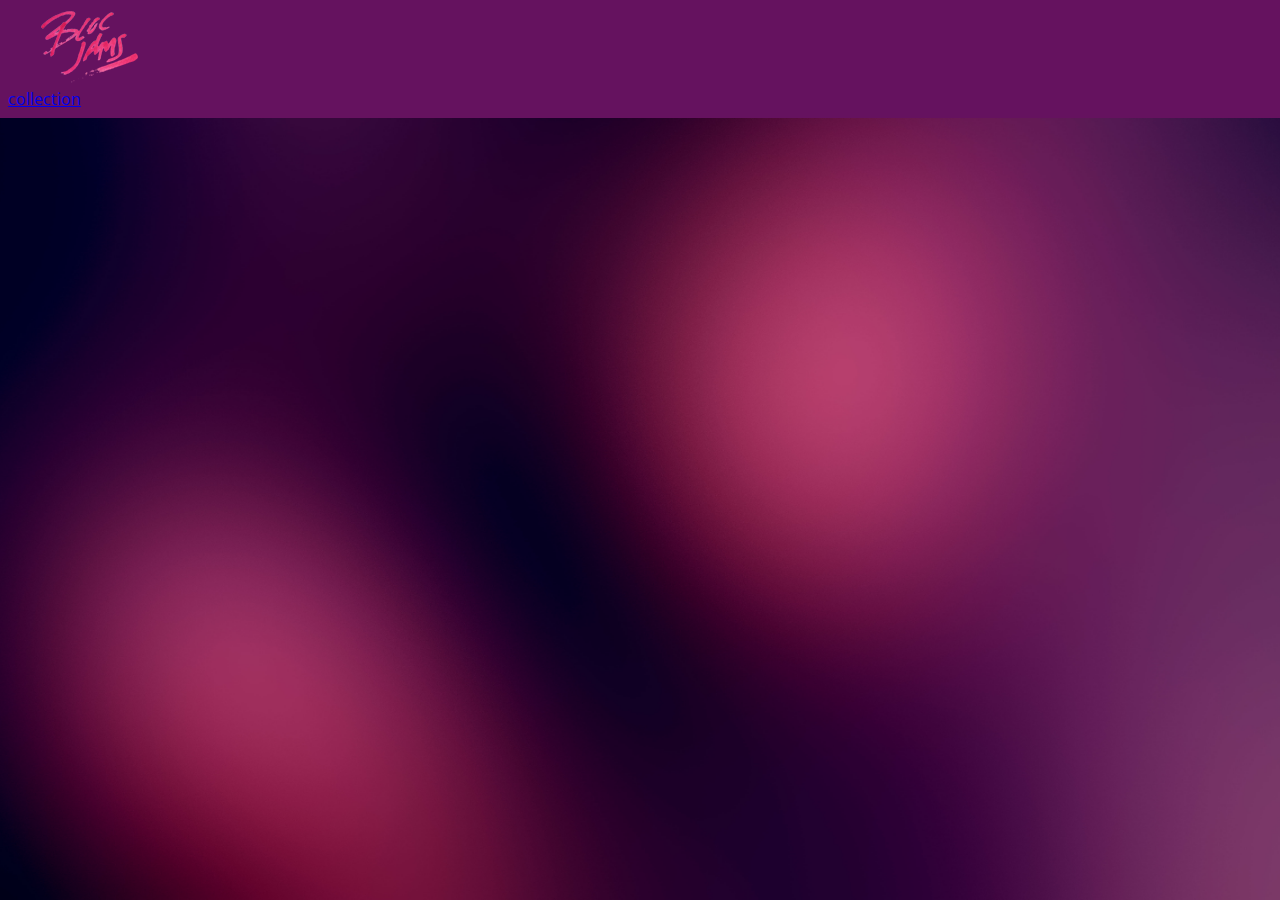
<file: bloc-jams/collection.html>
<!DOCTYPE html>
 <html>
     <head>
         <title>Bloc Jams</title>
         <meta name="viewport" content="width=device-width, initial-scale=1">
         <link rel="stylesheet" type="text/css" href="http://fonts.googleapis.com/css?family=Open+Sans:400,800,600,700,300">
         <link rel="stylesheet" type="text/css" href="http://code.ionicframework.com/ionicons/2.0.1/css/ionicons.min.css">
         <link rel="stylesheet" type="text/css" href="styles/normalize.css">
         <link rel="stylesheet" type="text/css" href="styles/main.css">
         <link rel="stylesheet" type="text/css" href="styles/collection.css">
     </head>
     <body class="collection">
         <nav class="navbar"> <!-- nav bar -->
             <a href="index.html" class="logo">
                 <img src="assets/images/bloc_jams_logo.png" alt="bloc jams logo">
             </a>
             <div class="links-container">
                 <a href="collection.html" class="navbar-link">collection</a>
             </div>
         </nav>
         
     <section class="album-covers container clearfix">
         
             
             
     </section>
         
         <script src="scripts/collection.js"></script>
         
     </body>
 </html>
</file>
<file: bloc-jams/styles/main.css>
*, *::before, *::after {
     -moz-box-sizing: border-box;
     -webkit-box-sizing: border-box;
     box-sizing: border-box;
 } 

 .container {
     margin: 0 auto;
     max-width: 64rem;
 }

  /* Medium screens (640px) */
 @media (min-width: 40rem) {
     html { font-size: 112%; }
     .column {
         float: left;
         padding-left: 1rem;
         padding-right: 1rem;
     }
     
     .column.full { width: 100%; }
     .column.two-thirds { width: 66.7%; }
     .column.half { width: 50%; }
     .column.third { width: 33.3%; }
     .column.fourth { width: 25%; }
     .column.flow-opposite { float: right; }
 }

 /* Large screens (1024px) */
 @media (min-width: 64rem) {
     html { font-size: 120%; }
 }

html {
     height: 100%; /* makes sure our HTML takes up 100% of the browser window */
     font-size: 100%;
 }
 
 body {
     font-family: 'Open Sans'; /* sets our font to the "Open Sans" typeface */
     color: white;             /* sets the text color to white */
     min-height: 100%;         /* says the height of the body must be, at minimum, 100% of the window */
 }
 


 .navbar {
     padding: 0.5rem;
     background-color: rgb(101,18,95);
 }
 
 .navbar .logo {
     position: relative; /* positioning will be explained in a resource */
     left: 2rem;
 }
</file>
<file: bloc-jams/styles/collection.css>
body.collection {
     background-image: url(../assets/images/blurred_backgrounds/blur_bg_2.jpg);
     background-repeat: no-repeat;
     background-attachment: fixed;
     background-position: center center;
     background-size: cover;
 }
 
 .album-covers {
     position: relative;
 }
 
 .collection-album-container {
     position: relative;
     margin-top: 30px;
     margin-bottom: 20px;
     text-align: center;
 }
 
 .collection-album-container .caption {
     margin-top: 10px;
 }
 
 .collection-album-container .caption p {
     font-size: 1rem;
     font-weight: 300;
     color: rgba(255, 255, 255, 0.6);
 }
 
 .collection-album-container .caption p a {
     color: rgba(255, 255, 255, 0.6);
 }
 
 .collection-album-container .caption p a.album-name {
     color: white;
 }
 
 .collection-album-container img {
     width: 80%;
 }
</file>
